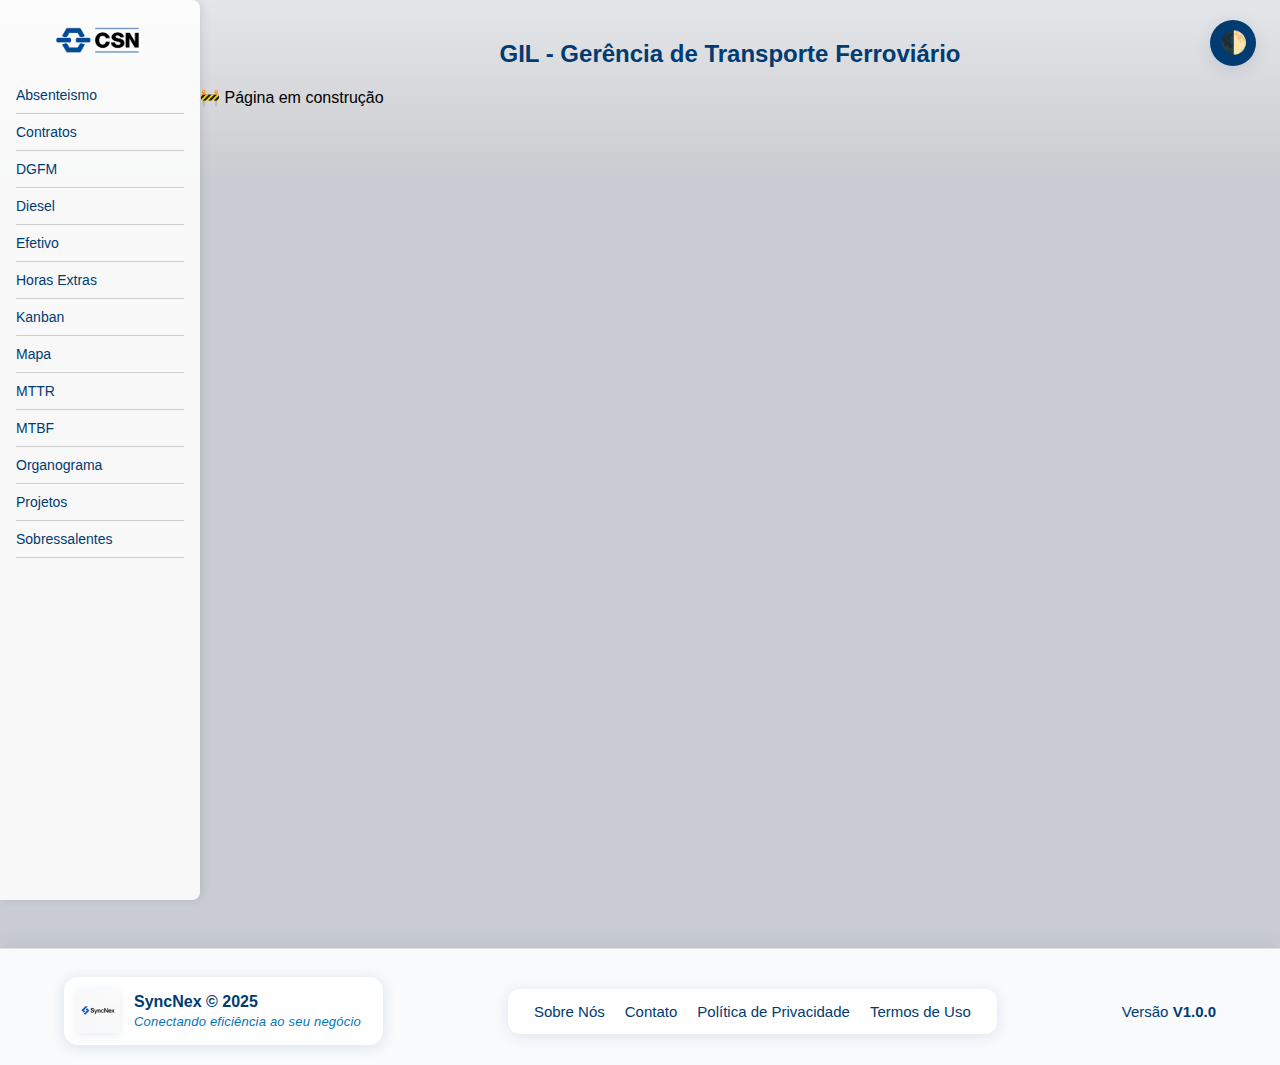
<file: index.html>
<!DOCTYPE html>
<html lang="pt-br">
<head>
  <meta charset="UTF-8" />
  <meta name="viewport" content="width=device-width, initial-scale=1.0">
  <title>SyncNex - CSN</title>
  <link rel="stylesheet" href="style.css" />
  <link rel="icon" type="image/png" href="assets/syncnex-favicon.png">
</head>
<body>
  <button id="toggle-mode" class="darkmode-btn" title="Alternar modo escuro">
  🌓
</button>

  <button class="menu-toggle" id="menu-toggle" aria-label="Abrir menu">&#9776;</button>
  <div class="container">
    <aside class="sidebar" id="sidebar">
      <a href="index.html">
        <img src="/assets/logo-csn.png" alt="Logo CSN" class="logo-csn" />
      </a>
      <ul class="menu">
        <li><a href="absenteismo.html">Absenteismo</a></li>
        <li><a href="contratos.html">Contratos</a></li>
        <li><a href="dgfm.html">DGFM</a></li>
        <li><a href="diesel.html">Diesel</a></li>
        <li><a href="efetivo.html">Efetivo</a></li>
        <li><a href="horaextra.html">Horas Extras</a></li>
        <li><a href="kanban.html">Kanban</a></li>
        <li><a href="mapa.html">Mapa</a></li>
        <li><a href="mttr.html">MTTR</a></li>
        <li><a href="mtbf.html">MTBF</a></li>
        <li class="menu__item"><a href="organograma.html">Organograma</a></li>                           
        <li><a href="projetos.html">Projetos</a></li>
        <li><a href="sobressalentes.html">Sobressalentes</a></li>
      </ul>
    </aside>

    <main class="main-content">
      <h2 class="titulo">GIL - Gerência de Transporte Ferroviário</h2>
      <div class="table-container">
        <table id="organograma"></table>
      </div>
      <div class="em-construcao">
        <span class="construcao-icone" aria-label="Em construção">🚧</span>
        <span class="construcao-txt">Página em construção</span>
      </div>
    </main> <!-- FECHADO -->
  </div> <!-- FECHADO -->

  <script>
  const menuToggle = document.getElementById('menu-toggle');
  const sidebar = document.getElementById('sidebar');

  menuToggle.addEventListener('click', function () {
    sidebar.classList.toggle('active');
  });

  // Fecha sidebar ao clicar fora dela
  document.addEventListener('click', function (e) {
    if (
      window.innerWidth <= 768 &&
      sidebar.classList.contains('active') &&
      !sidebar.contains(e.target) &&
      !menuToggle.contains(e.target)
    ) {
      sidebar.classList.remove('active');
    }
  });
</script>
<script src="darkmode.js"></script>

</body>

<footer class="footer">
  <div class="footer-content" style="display: flex; justify-content: space-between; align-items: center;">
    <div class="footer-logo-group">
      <img src="assets/syncnex-logo-64x64.png" alt="Logo SyncNex" class="footer-logo" />
      <div>
        <span class="footer-title">SyncNex &copy; 2025</span>
        <span class="footer-slogan">Conectando eficiência ao seu negócio</span>
      </div>
    </div>
    <nav class="footer-nav">
      <a href="#">Sobre Nós</a>
      <a href="#">Contato</a>
      <a href="#">Política de Privacidade</a>
      <a href="#">Termos de Uso</a>
    </nav>
      <span class="versao">Versão <b>V1.0.0</b></span>
    </div>
  </div>
</footer>


</html>
</file>
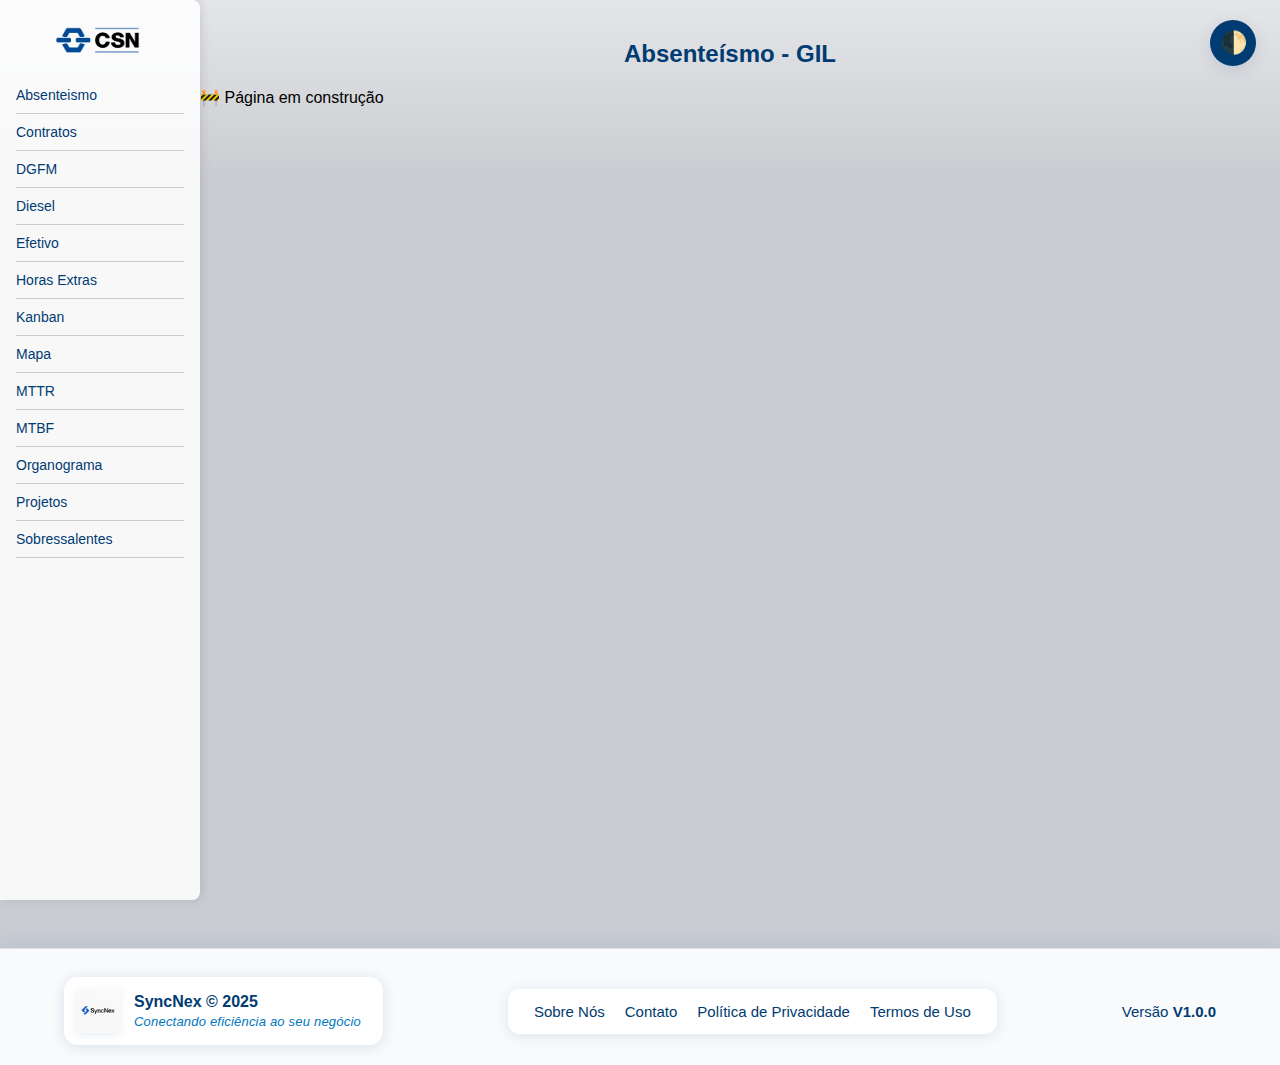
<file: absenteismo.html>
<!DOCTYPE html>
<html lang="pt-br">
<head>
  <meta charset="UTF-8" />
  <meta name="viewport" content="width=device-width, initial-scale=1.0">
  <title>SyncNex - CSN</title>
  <link rel="stylesheet" href="style.css" />
  <link rel="icon" type="image/png" href="assets/syncnex-favicon.png">
</head>
<body>
    <button id="toggle-mode" class="darkmode-btn" title="Alternar modo escuro">
  🌓
</button>
    <button class="menu-toggle" id="menu-toggle" aria-label="Abrir menu">&#9776;</button>
  <div class="container">
    <aside class="sidebar" id="sidebar">
      <a href="index.html">
        <img src="assets/logo-csn.png" alt="Logo CSN" class="logo-csn" />
      </a>
      <ul class="menu">
        <li><a href="absenteismo.html">Absenteismo</a></li>
        <li><a href="contratos.html">Contratos</a></li>
        <li><a href="dgfm.html">DGFM</a></li>
        <li><a href="diesel.html">Diesel</a></li>
        <li><a href="efetivo.html">Efetivo</a></li>
        <li><a href="horaextra.html">Horas Extras</a></li>
        <li><a href="kanban.html">Kanban</a></li>
         <li><a href="mapa.html">Mapa</a></li>
        <li><a href="mttr.html">MTTR</a></li>
        <li><a href="mtbf.html">MTBF</a></li>
        <li class="menu__item"><a href="organograma.html">Organograma</a></li>                           
        <li><a href="projetos.html">Projetos</a></li>
        <li><a href="sobressalentes.html">Sobressalentes</a></li>
      </ul>
    </aside>

    <main class="main-content">
      <h2 class="titulo">Absenteísmo - GIL</h2>
      <div class="table-container">
        <table id="organograma"></table>
      </div>
      <div class="em-construcao">
        <span class="construcao-icone" aria-label="Em construção">🚧</span>
        <span class="construcao-txt">Página em construção</span>
      </div>
    </main> <!-- FECHADO -->
  </div> <!-- FECHADO -->

  <script>
  const menuToggle = document.getElementById('menu-toggle');
  const sidebar = document.getElementById('sidebar');

  menuToggle.addEventListener('click', function () {
    sidebar.classList.toggle('active');
  });

  // Fecha sidebar ao clicar fora dela
  document.addEventListener('click', function (e) {
    if (
      window.innerWidth <= 768 &&
      sidebar.classList.contains('active') &&
      !sidebar.contains(e.target) &&
      !menuToggle.contains(e.target)
    ) {
      sidebar.classList.remove('active');
    }
  });
</script>

<script src="darkmode.js"></script>
</body>

<footer class="footer">
  <div class="footer-content" style="display: flex; justify-content: space-between; align-items: center;">
    <div class="footer-logo-group">
      <img src="assets/syncnex-logo-64x64.png" alt="Logo SyncNex" class="footer-logo" />
      <div>
        <span class="footer-title">SyncNex &copy; 2025</span>
        <span class="footer-slogan">Conectando eficiência ao seu negócio</span>
      </div>
    </div>
    <nav class="footer-nav">
      <a href="#">Sobre Nós</a>
      <a href="#">Contato</a>
      <a href="#">Política de Privacidade</a>
      <a href="#">Termos de Uso</a>
    </nav>
      <span class="versao">Versão <b>V1.0.0</b></span>
    </div>
  </div>
</footer>


</html>
</file>
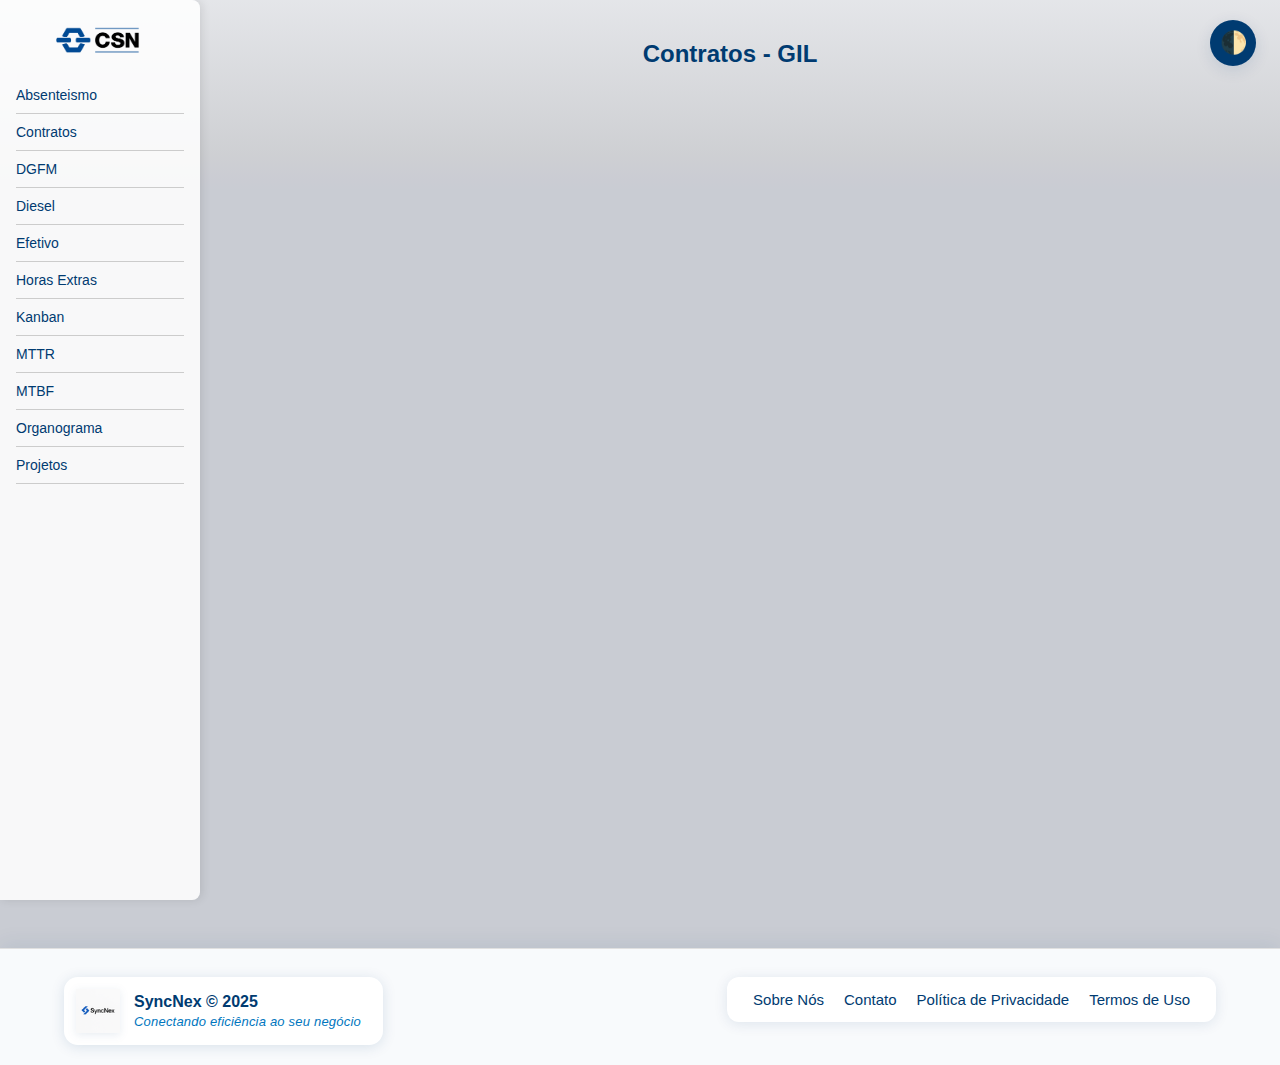
<file: contratos.html>
<!DOCTYPE html>
<html lang="pt-br">
<head>
  <meta charset="UTF-8" />
  <meta name="viewport" content="width=device-width, initial-scale=1.0">
  <title>SyncNex - CSN</title>
  <link rel="stylesheet" href="style.css" />
  <link rel="icon" type="image/png" href="/assets/syncnex-favicon.png">
</head>
<body>
    <button id="toggle-mode" class="darkmode-btn" title="Alternar modo escuro">
  🌓
    </button>
  <button class="menu-toggle" id="menu-toggle" aria-label="Abrir menu">&#9776;</button>
  <div class="container">
    <aside class="sidebar" id="sidebar">
      <a href="index.html">
        <img src="assets/logo-csn.png" alt="Logo CSN" class="logo-csn" />
      </a>
      <ul class="menu">
        <li><a href="absenteismo.html">Absenteismo</a></li>
        <li><a href="contratos.html">Contratos</a></li>
        <li><a href="dgfm.html">DGFM</a></li>
        <li><a href="diesel.html">Diesel</a></li>
        <li><a href="efetivo.html">Efetivo</a></li>
        <li><a href="horaextra.html">Horas Extras</a></li>
        <li><a href="kanban.html">Kanban</a></li>
        <li><a href="mttr.html">MTTR</a></li>
        <li><a href="mtbf.html">MTBF</a></li>
        <li class="menu__item"><a href="organograma.html">Organograma</a></li>                           
        <li><a href="projetos.html">Projetos</a></li>
      </ul>
    </aside>

    <main class="main-content">
      <h2 class="titulo">Contratos - GIL</h2>
      <div class="table-container">
        <table id="organograma"></table>
      </div>
    </main> <!-- FECHADO -->
  </div> <!-- FECHADO -->

  <script>
  const menuToggle = document.getElementById('menu-toggle');
  const sidebar = document.getElementById('sidebar');

  menuToggle.addEventListener('click', function () {
    sidebar.classList.toggle('active');
  });

  // Fecha sidebar ao clicar fora dela
  document.addEventListener('click', function (e) {
    if (
      window.innerWidth <= 768 &&
      sidebar.classList.contains('active') &&
      !sidebar.contains(e.target) &&
      !menuToggle.contains(e.target)
    ) {
      sidebar.classList.remove('active');
    }
  });
</script>

<script src="darkmode.js"></script>
</body>

<footer class="footer">
  <div class="footer-content">
    <div class="footer-logo-group">
      <img src="../assets/syncnex-logo-64x64.png" alt="Logo SyncNex" class="footer-logo" />
      <div>
        <span class="footer-title">SyncNex &copy; 2025</span>
        <span class="footer-slogan">Conectando eficiência ao seu negócio</span>
      </div>
    </div>
    <nav class="footer-nav">
      <a href="#">Sobre Nós</a>
      <a href="#">Contato</a>
      <a href="#">Política de Privacidade</a>
      <a href="#">Termos de Uso</a>
    </nav>
  </div>
</footer>


</html>
</file>
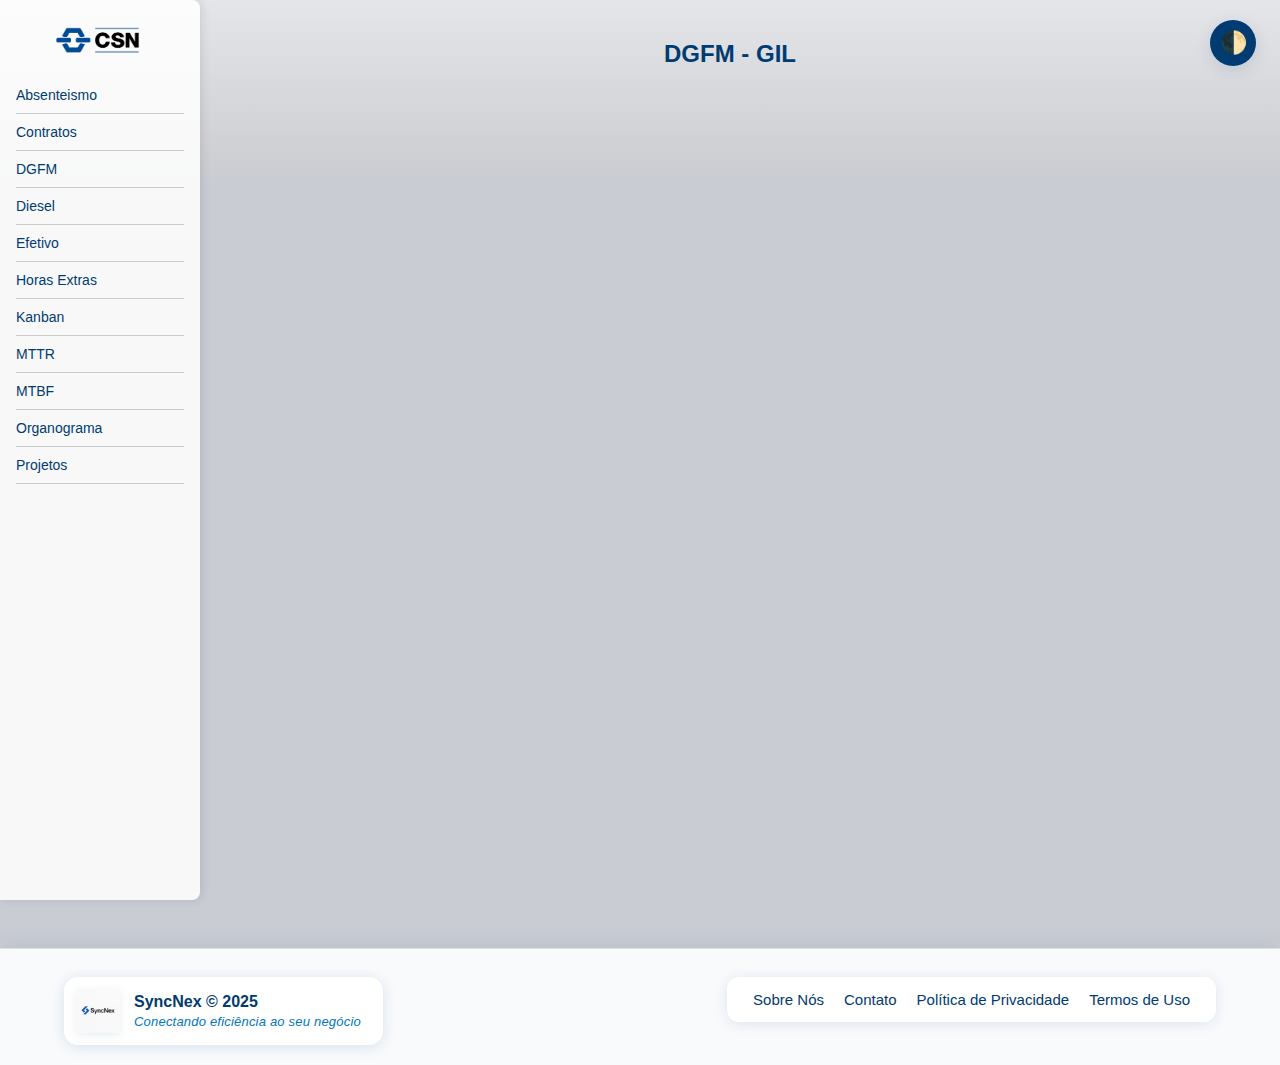
<file: dgfm.html>
<!DOCTYPE html>
<html lang="pt-br">
<head>
  <meta charset="UTF-8" />
  <meta name="viewport" content="width=device-width, initial-scale=1.0">
  <title>SyncNex - CSN</title>
  <link rel="stylesheet" href="style.css" />
  <link rel="icon" type="image/png" href="assets/syncnex-favicon.png">
</head>
<body>
    <button id="toggle-mode" class="darkmode-btn" title="Alternar modo escuro">
    🌓
    </button>
  <button class="menu-toggle" id="menu-toggle" aria-label="Abrir menu">&#9776;</button>
  <div class="container">
    <aside class="sidebar" id="sidebar">
      <a href="index.html">
        <img src="assets/logo-csn.png" alt="Logo CSN" class="logo-csn" />
      </a>
      <ul class="menu">
        <li><a href="absenteismo.html">Absenteismo</a></li>
        <li><a href="contratos.html">Contratos</a></li>
        <li><a href="dgfm.html">DGFM</a></li>
        <li><a href="diesel.html">Diesel</a></li>
        <li><a href="efetivo.html">Efetivo</a></li>
        <li><a href="horaextra.html">Horas Extras</a></li>
        <li><a href="kanban.html">Kanban</a></li>
        <li><a href="mttr.html">MTTR</a></li>
        <li><a href="mtbf.html">MTBF</a></li>
        <li class="menu__item"><a href="organograma.html">Organograma</a></li>                           
        <li><a href="projetos.html">Projetos</a></li>
      </ul>
    </aside>

    <main class="main-content">
      <h2 class="titulo">DGFM - GIL</h2>
      <div class="table-container">
        <table id="organograma"></table>
      </div>
    </main> <!-- FECHADO -->
  </div> <!-- FECHADO -->

  <script>
  const menuToggle = document.getElementById('menu-toggle');
  const sidebar = document.getElementById('sidebar');

  menuToggle.addEventListener('click', function () {
    sidebar.classList.toggle('active');
  });

  // Fecha sidebar ao clicar fora dela
  document.addEventListener('click', function (e) {
    if (
      window.innerWidth <= 768 &&
      sidebar.classList.contains('active') &&
      !sidebar.contains(e.target) &&
      !menuToggle.contains(e.target)
    ) {
      sidebar.classList.remove('active');
    }
  });
</script>

<script src="darkmode.js"></script>
</body>

<footer class="footer">
  <div class="footer-content">
    <div class="footer-logo-group">
      <img src="assets/syncnex-logo-64x64.png" alt="Logo SyncNex" class="footer-logo" />
      <div>
        <span class="footer-title">SyncNex &copy; 2025</span>
        <span class="footer-slogan">Conectando eficiência ao seu negócio</span>
      </div>
    </div>
    <nav class="footer-nav">
      <a href="#">Sobre Nós</a>
      <a href="#">Contato</a>
      <a href="#">Política de Privacidade</a>
      <a href="#">Termos de Uso</a>
    </nav>
  </div>
</footer>


</html>
</file>
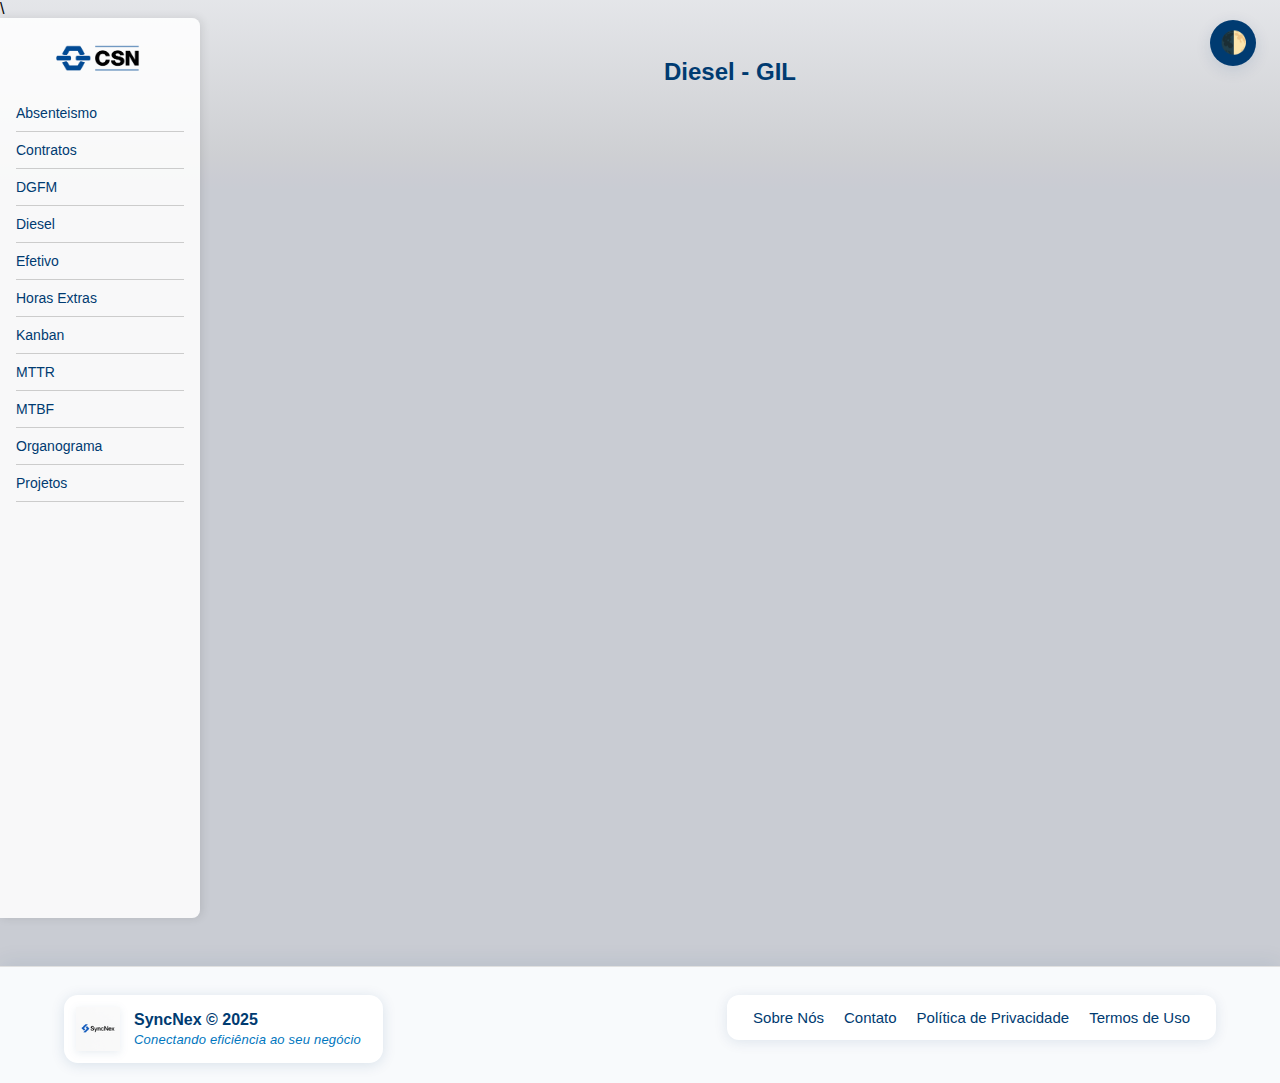
<file: diesel.html>
<!DOCTYPE html>
<html lang="pt-br">
<head>
  <meta charset="UTF-8" />
  <meta name="viewport" content="width=device-width, initial-scale=1.0">
  <title>SyncNex - CSN</title>
  <link rel="stylesheet" href="style.css" />
  <link rel="icon" type="image/png" href="/assets/syncnex-favicon.png">
</head>
<body>\
    <button id="toggle-mode" class="darkmode-btn" title="Alternar modo escuro">
    🌓
    </button>
  <button class="menu-toggle" id="menu-toggle" aria-label="Abrir menu">&#9776;</button>
  <div class="container">
    <aside class="sidebar" id="sidebar">
      <a href="index.html">
        <img src="assets/logo-csn.png" alt="Logo CSN" class="logo-csn" />
      </a>
      <ul class="menu">
        <li><a href="absenteismo.html">Absenteismo</a></li>
        <li><a href="contratos.html">Contratos</a></li>
        <li><a href="dgfm.html">DGFM</a></li>
        <li><a href="diesel.html">Diesel</a></li>
        <li><a href="efetivo.html">Efetivo</a></li>
        <li><a href="horaextra.html">Horas Extras</a></li>
        <li><a href="kanban.html">Kanban</a></li>
        <li><a href="mttr.html">MTTR</a></li>
        <li><a href="mtbf.html">MTBF</a></li>
        <li class="menu__item"><a href="organograma.html">Organograma</a></li>                           
        <li><a href="projetos.html">Projetos</a></li>
      </ul>
    </aside>

   <main class="main-content">
      <h2 class="titulo">Diesel - GIL</h2>
      <div class="table-container">
        <table id="organograma"></table>
      </div>
    </main> <!-- FECHADO -->
  </div> <!-- FECHADO -->

  <script>
  const menuToggle = document.getElementById('menu-toggle');
  const sidebar = document.getElementById('sidebar');

  menuToggle.addEventListener('click', function () {
    sidebar.classList.toggle('active');
  });

  // Fecha sidebar ao clicar fora dela
  document.addEventListener('click', function (e) {
    if (
      window.innerWidth <= 768 &&
      sidebar.classList.contains('active') &&
      !sidebar.contains(e.target) &&
      !menuToggle.contains(e.target)
    ) {
      sidebar.classList.remove('active');
    }
  });
</script>

<script src="darkmode.js"></script>
</body>

<footer class="footer">
  <div class="footer-content">
    <div class="footer-logo-group">
      <img src="assets/syncnex-logo-64x64.png" alt="Logo SyncNex" class="footer-logo" />
      <div>
        <span class="footer-title">SyncNex &copy; 2025</span>
        <span class="footer-slogan">Conectando eficiência ao seu negócio</span>
      </div>
    </div>
    <nav class="footer-nav">
      <a href="#">Sobre Nós</a>
      <a href="#">Contato</a>
      <a href="#">Política de Privacidade</a>
      <a href="#">Termos de Uso</a>
    </nav>
  </div>
</footer>


</html>
</file>
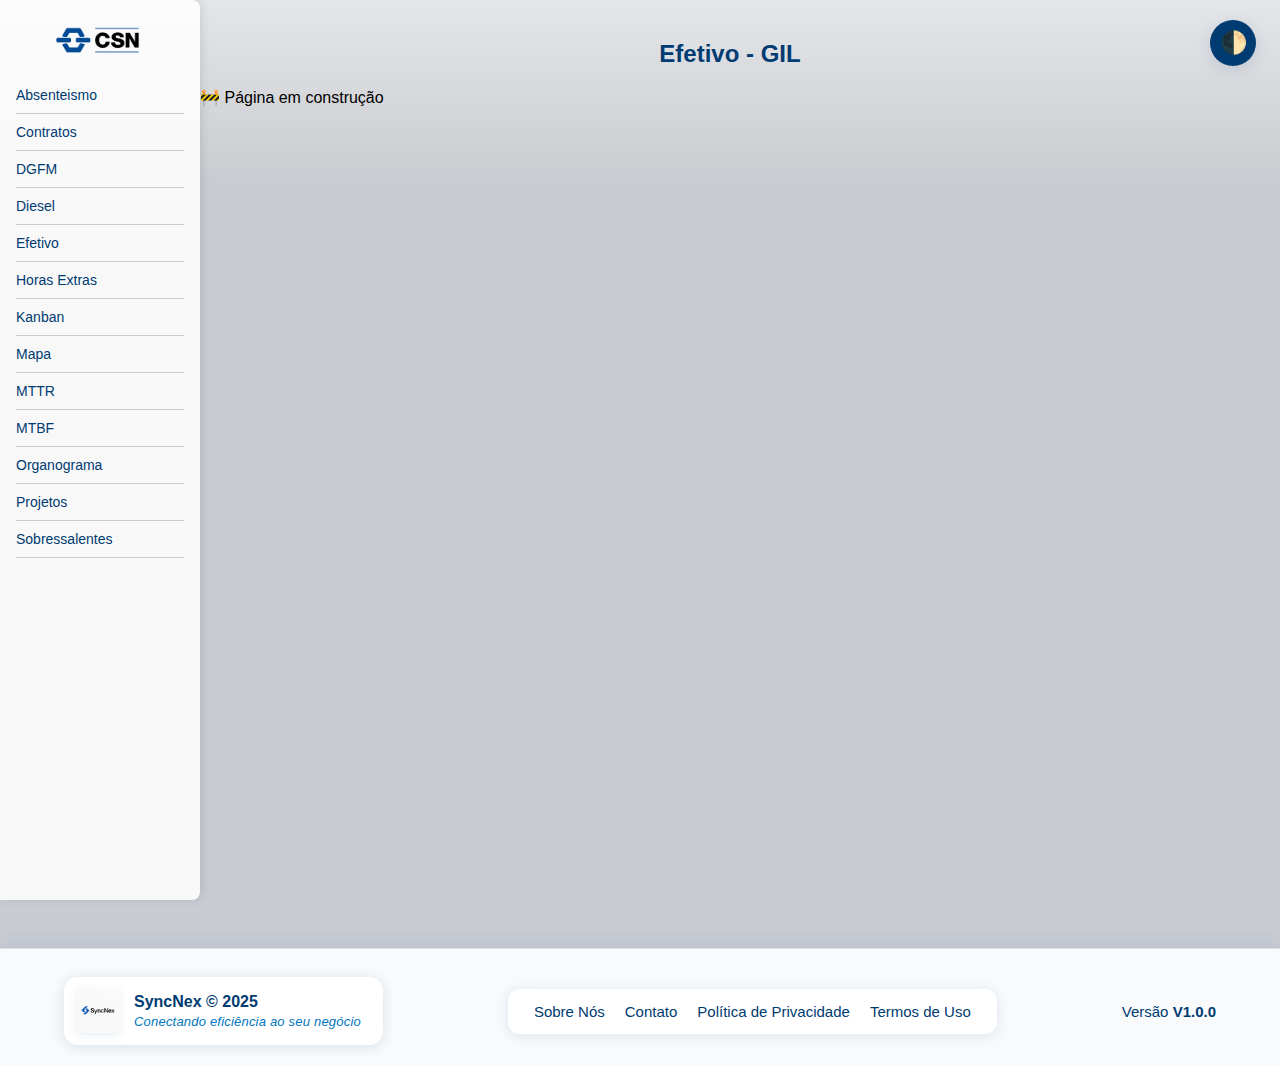
<file: efetivo.html>
<!DOCTYPE html>
<html lang="pt-br">
<head>
  <meta charset="UTF-8" />
  <meta name="viewport" content="width=device-width, initial-scale=1.0">
  <title>SyncNex - CSN</title>
  <link rel="stylesheet" href="style.css" />
  <link rel="icon" type="image/png" href="assets/syncnex-favicon.png">
</head>
<body>
    <button id="toggle-mode" class="darkmode-btn" title="Alternar modo escuro">
    🌓
    </button>
  <button class="menu-toggle" id="menu-toggle" aria-label="Abrir menu">&#9776;</button>
  <div class="container">
    <aside class="sidebar" id="sidebar">
      <a href="index.html">
        <img src="assets/logo-csn.png" alt="Logo CSN" class="logo-csn" />
      </a>
      <ul class="menu">
        <li><a href="absenteismo.html">Absenteismo</a></li>
        <li><a href="contratos.html">Contratos</a></li>
        <li><a href="dgfm.html">DGFM</a></li>
        <li><a href="diesel.html">Diesel</a></li>
        <li><a href="efetivo.html">Efetivo</a></li>
        <li><a href="horaextra.html">Horas Extras</a></li>
        <li><a href="kanban.html">Kanban</a></li>
         <li><a href="mapa.html">Mapa</a></li>
        <li><a href="mttr.html">MTTR</a></li>
        <li><a href="mtbf.html">MTBF</a></li>
        <li class="menu__item"><a href="organograma.html">Organograma</a></li>                           
        <li><a href="projetos.html">Projetos</a></li>
        <li><a href="sobressalentes.html">Sobressalentes</a></li>
      </ul>
    </aside>

    <main class="main-content">
      <h2 class="titulo">Efetivo - GIL</h2>
      <div class="table-container">
        <table id="organograma"></table>
      </div>
      <div class="em-construcao">
        <span class="construcao-icone" aria-label="Em construção">🚧</span>
        <span class="construcao-txt">Página em construção</span>
      </div>
    </main> <!-- FECHADO -->
  </div> <!-- FECHADO -->

  <script>
  const menuToggle = document.getElementById('menu-toggle');
  const sidebar = document.getElementById('sidebar');

  menuToggle.addEventListener('click', function () {
    sidebar.classList.toggle('active');
  });

  // Fecha sidebar ao clicar fora dela
  document.addEventListener('click', function (e) {
    if (
      window.innerWidth <= 768 &&
      sidebar.classList.contains('active') &&
      !sidebar.contains(e.target) &&
      !menuToggle.contains(e.target)
    ) {
      sidebar.classList.remove('active');
    }
  });
</script>

<script src="darkmode.js"></script>
</body>

<footer class="footer">
  <div class="footer-content" style="display: flex; justify-content: space-between; align-items: center;">
    <div class="footer-logo-group">
      <img src="assets/syncnex-logo-64x64.png" alt="Logo SyncNex" class="footer-logo" />
      <div>
        <span class="footer-title">SyncNex &copy; 2025</span>
        <span class="footer-slogan">Conectando eficiência ao seu negócio</span>
      </div>
    </div>
    <nav class="footer-nav">
      <a href="#">Sobre Nós</a>
      <a href="#">Contato</a>
      <a href="#">Política de Privacidade</a>
      <a href="#">Termos de Uso</a>
    </nav>
      <span class="versao">Versão <b>V1.0.0</b></span>
    </div>
  </div>
</footer>


</html>
</file>
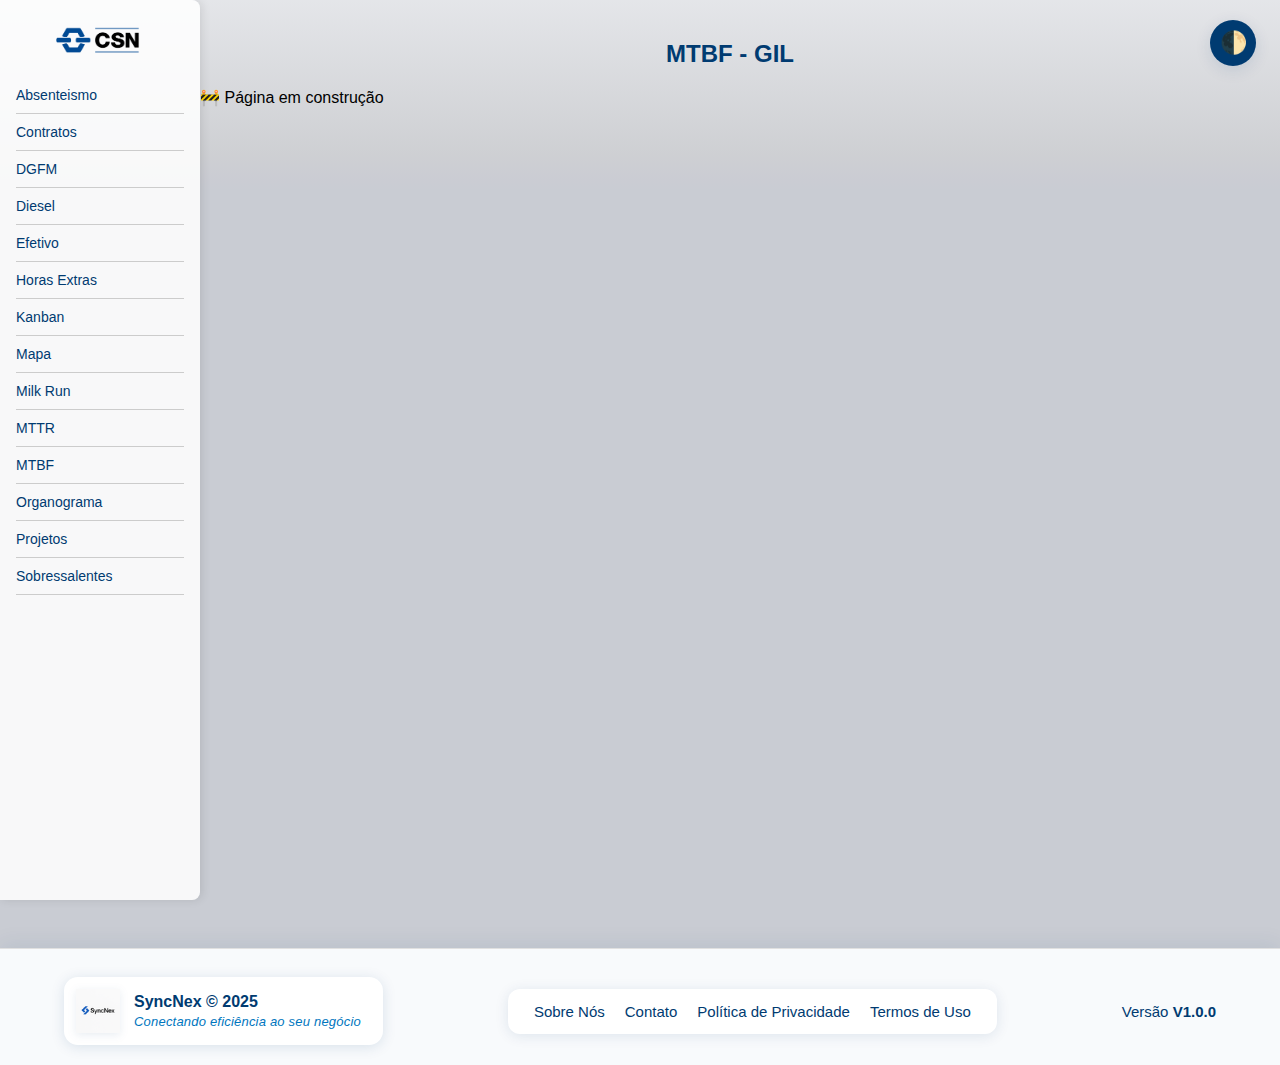
<file: mtbf.html>
<!DOCTYPE html>
<html lang="pt-br">
<head>
  <meta charset="UTF-8" />
  <meta name="viewport" content="width=device-width, initial-scale=1.0">
  <title>SyncNex - CSN</title>
  <link rel="stylesheet" href="style.css" />
  <link rel="icon" type="image/png" href="assets/syncnex-favicon.png">
<body>
    <button id="toggle-mode" class="darkmode-btn" title="Alternar modo escuro">
    🌓
    </button>
  <button class="menu-toggle" id="menu-toggle" aria-label="Abrir menu">&#9776;</button>
  <div class="container">
    <aside class="sidebar" id="sidebar">
      <a href="index.html">
        <img src="assets/logo-csn.png" alt="Logo CSN" class="logo-csn" />
      </a>
      <ul class="menu">
        <li><a href="absenteismo.html">Absenteismo</a></li>
        <li><a href="contratos.html">Contratos</a></li>
        <li><a href="dgfm.html">DGFM</a></li>
        <li><a href="diesel.html">Diesel</a></li>
        <li><a href="efetivo.html">Efetivo</a></li>
        <li><a href="horaextra.html">Horas Extras</a></li>
        <li><a href="kanban.html">Kanban</a></li>
        <li><a href="mapa.html">Mapa</a></li>
        <li class="menu__item"><a href="milk.html">Milk Run</a></li>
        <li><a href="mttr.html">MTTR</a></li>
        <li><a href="mtbf.html">MTBF</a></li>
        <li class="menu__item"><a href="organograma.html">Organograma</a></li>                           
        <li><a href="projetos.html">Projetos</a></li>
        <li><a href="sobressalentes.html">Sobressalentes</a></li>
      </ul>
    </aside>

    <main class="main-content">
      <h2 class="titulo">MTBF - GIL</h2>
      <div class="table-container">
        <table id="organograma"></table>
      </div>
      <div class="em-construcao">
        <span class="construcao-icone" aria-label="Em construção">🚧</span>
        <span class="construcao-txt">Página em construção</span>
      </div>
    </main> <!-- FECHADO -->
  </div> <!-- FECHADO -->

  <script>
  const menuToggle = document.getElementById('menu-toggle');
  const sidebar = document.getElementById('sidebar');

  menuToggle.addEventListener('click', function () {
    sidebar.classList.toggle('active');
  });

  // Fecha sidebar ao clicar fora dela
  document.addEventListener('click', function (e) {
    if (
      window.innerWidth <= 768 &&
      sidebar.classList.contains('active') &&
      !sidebar.contains(e.target) &&
      !menuToggle.contains(e.target)
    ) {
      sidebar.classList.remove('active');
    }
  });
</script>

<script src="darkmode.js"></script>
</body>

<footer class="footer">
  <div class="footer-content" style="display: flex; justify-content: space-between; align-items: center;">
    <div class="footer-logo-group">
      <img src="assets/syncnex-logo-64x64.png" alt="Logo SyncNex" class="footer-logo" />
      <div>
        <span class="footer-title">SyncNex &copy; 2025</span>
        <span class="footer-slogan">Conectando eficiência ao seu negócio</span>
      </div>
    </div>
    <nav class="footer-nav">
      <a href="#">Sobre Nós</a>
      <a href="#">Contato</a>
      <a href="#">Política de Privacidade</a>
      <a href="#">Termos de Uso</a>
    </nav>
      <span class="versao">Versão <b>V1.0.0</b></span>
    </div>
  </div>
</footer>


</html>
</file>
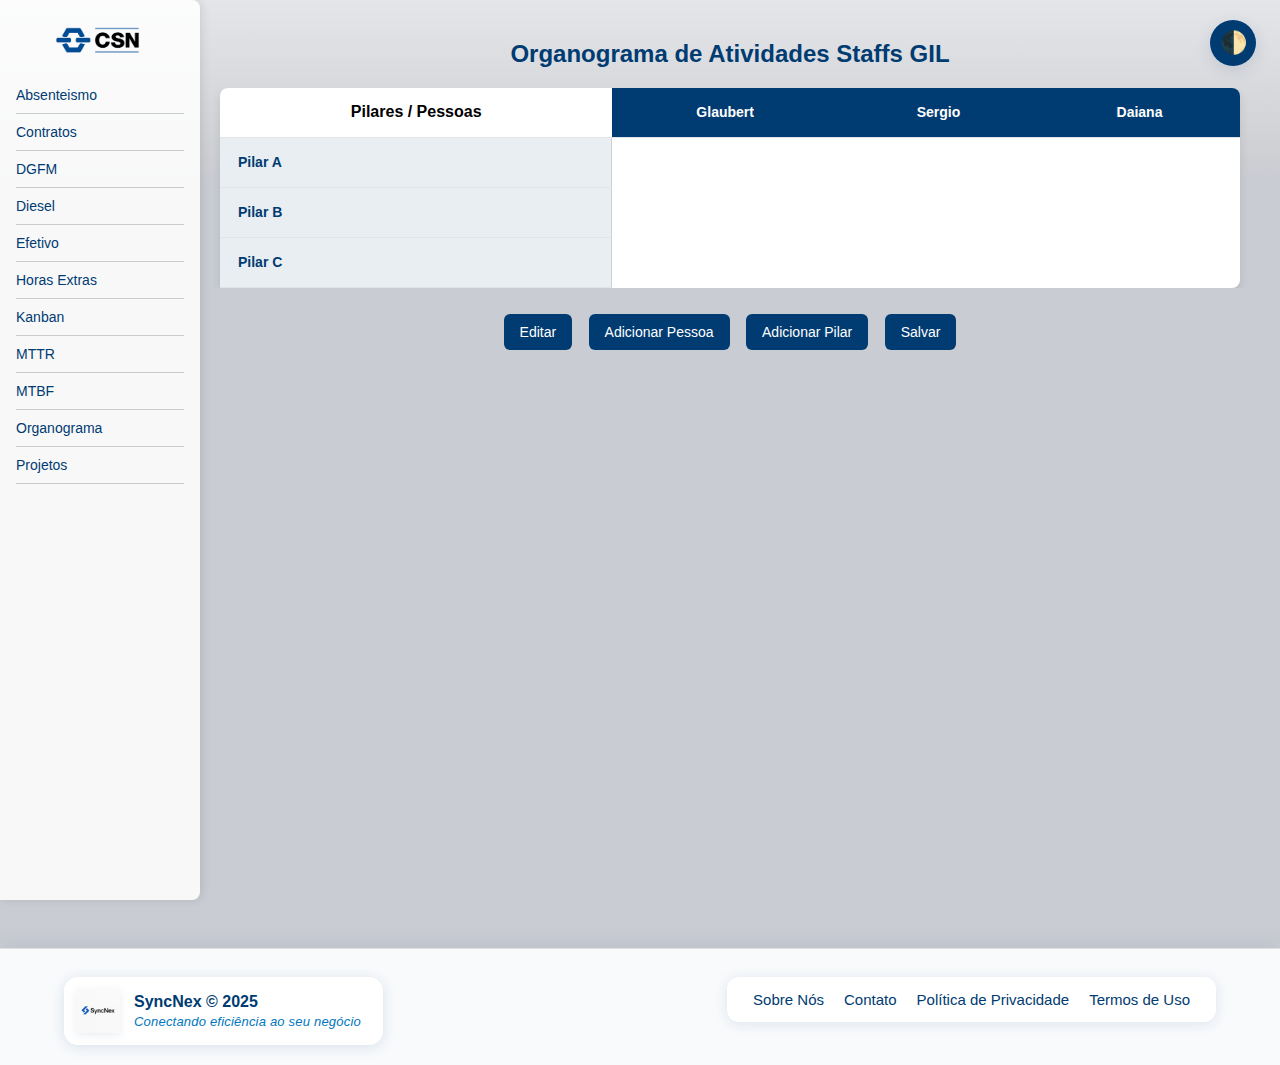
<file: organograma.html>
<!DOCTYPE html>
<html lang="pt-br">
<head>
  <meta charset="UTF-8" />
  <meta name="viewport" content="width=device-width, initial-scale=1.0">
  <title>SyncNex - CSN</title>
  <link rel="stylesheet" href="style.css" />
  <link rel="icon" type="image/png" href="/assets/syncnex-favicon.png">
</head>
<body>
    <button id="toggle-mode" class="darkmode-btn" title="Alternar modo escuro">
    🌓
    </button>
  <button class="menu-toggle" id="menu-toggle" aria-label="Abrir menu">&#9776;</button>
  <div class="container">
    <aside class="sidebar" id="sidebar">
      <a href="index.html">
        <img src="assets/logo-csn.png" alt="Logo CSN" class="logo-csn" />
      </a>
      <ul class="menu">
        <li><a href="absenteismo.html">Absenteismo</a></li>
        <li><a href="contratos.html">Contratos</a></li>
        <li><a href="dgfm.html">DGFM</a></li>
        <li><a href="diesel.html">Diesel</a></li>
        <li><a href="efetivo.html">Efetivo</a></li>
        <li><a href="horaextra.html">Horas Extras</a></li>
        <li><a href="kanban.html">Kanban</a></li>
        <li><a href="mttr.html">MTTR</a></li>
        <li><a href="mtbf.html">MTBF</a></li>
        <li class="menu__item"><a href="organograma.html">Organograma</a></li>                           
        <li><a href="projetos.html">Projetos</a></li>
      </ul>
    </aside>

    <main class="main-content">
      <h2 class="titulo">Organograma de Atividades Staffs GIL</h2>
      <div class="table-container">
        <table id="organograma"></table>
      </div>

      <div class="controls">
        <button id="edit-mode-btn" onclick="toggleEditMode()">Editar</button>
        <button onclick="addPessoa()">Adicionar Pessoa</button>
        <button onclick="addPilar()">Adicionar Pilar</button>
        <button onclick="salvar()">Salvar</button>
      </div>
    </main>
  </div>

  <script>
    let editMode = false;
    let visibilidade = {};
    let data = JSON.parse(localStorage.getItem("organograma")) || {
      pessoas: ["Glaubert", "Sergio", "Daiana"],
      pilares: ["Pilar A", "Pilar B", "Pilar C"],
      atividades: [
        ["Atividade A1", "Atividade A2", "Atividade A3"],
        ["Atividade B1", "Atividade B2", "Atividade B3"],
        ["Atividade C1", "Atividade C2", "Atividade C3"]
      ]
    };

    function renderTable() {
      const table = document.getElementById("organograma");
      table.innerHTML = "";
      const thead = document.createElement("thead");
      const trHead = document.createElement("tr");
      trHead.innerHTML = `<th>Pilares / Pessoas</th>`;
      data.pessoas.forEach((nome, idx) => {
        trHead.innerHTML += `<th class="person" onclick="toggleActivities(${idx})">
          <span class="editable" contenteditable="${editMode}" oninput="updateNome(${idx}, this.innerText)">${nome}</span>
          ${editMode ? `<button onclick="event.stopPropagation(); removerPessoa(${idx})">❌</button>` : ""}
        </th>`;
      });
      thead.appendChild(trHead);

      const tbody = document.createElement("tbody");
      data.pilares.forEach((pilar, i) => {
        const tr = document.createElement("tr");
        tr.innerHTML = `<td class="pillar">
          <span class="editable" contenteditable="${editMode}" oninput="updatePilar(${i}, this.innerText)">${pilar}</span>
          ${editMode ? `<button onclick="removerPilar(${i})">❌</button>` : ""}
        </td>`;
        data.pessoas.forEach((_, j) => {
          const atividade = data.atividades[i]?.[j] || "";
          const hidden = !visibilidade[j] ? "hidden" : "";
          tr.innerHTML += `<td class="activity ${hidden}" data-col="${j}">
            <span class="editable" contenteditable="${editMode}" oninput="updateAtividade(${i}, ${j}, this.innerText)">${atividade}</span>
            ${editMode ? `<button onclick="removerAtividade(${i}, ${j})">❌</button>` : ""}
          </td>`;
        });
        tbody.appendChild(tr);
      });

      table.appendChild(thead);
      table.appendChild(tbody);
    }

    function toggleEditMode() {
      editMode = !editMode;
      renderTable();
      const editBtn = document.getElementById("edit-mode-btn");
      if (editBtn) editBtn.textContent = editMode ? "Salvar" : "Editar";
      if (!editMode) salvar();
    }

    function toggleActivities(colIndex) {
      visibilidade[colIndex] = !visibilidade[colIndex];
      renderTable();
    }

    function updateNome(index, valor) {
      data.pessoas[index] = valor;
    }

    function updatePilar(index, valor) {
      data.pilares[index] = valor;
    }

    function updateAtividade(i, j, valor) {
      if (!data.atividades[i]) data.atividades[i] = [];
      data.atividades[i][j] = valor;
    }

    function addPessoa() {
      const nome = prompt("Nome da nova pessoa:");
      if (nome) {
        data.pessoas.push(nome);
        data.atividades.forEach(row => row.push(""));
        renderTable();
      }
    }

    function addPilar() {
      const nome = prompt("Nome do novo pilar:");
      if (nome) {
        data.pilares.push(nome);
        const novaLinha = data.pessoas.map(() => "");
        data.atividades.push(novaLinha);
        renderTable();
      }
    }

    function removerPessoa(index) {
      data.pessoas.splice(index, 1);
      data.atividades.forEach(row => row.splice(index, 1));
      renderTable();
    }

    function removerPilar(index) {
      data.pilares.splice(index, 1);
      data.atividades.splice(index, 1);
      renderTable();
    }

    function removerAtividade(i, j) {
      if (data.atividades[i]) {
        data.atividades[i][j] = "";
        renderTable();
      }
    }

    function salvar() {
      localStorage.setItem("organograma", JSON.stringify(data));
      alert("Salvo com sucesso!");
    }

    document.addEventListener("DOMContentLoaded", () => {
      const toggleButton = document.getElementById("toggle-mode");
      if (toggleButton) {
        toggleButton.addEventListener("click", () => {
          document.body.classList.toggle("dark-mode");
        });
      }
      renderTable();
    });
  </script>

  <script>
  const menuToggle = document.getElementById('menu-toggle');
  const sidebar = document.getElementById('sidebar');

  menuToggle.addEventListener('click', function () {
    sidebar.classList.toggle('active');
  });

  // Fecha sidebar ao clicar fora dela
  document.addEventListener('click', function (e) {
    if (
      window.innerWidth <= 768 &&
      sidebar.classList.contains('active') &&
      !sidebar.contains(e.target) &&
      !menuToggle.contains(e.target)
    ) {
      sidebar.classList.remove('active');
    }
  });
</script>

<script src="darkmode.js"></script>
</body>

<footer class="footer">
  <div class="footer-content">
    <div class="footer-logo-group">
      <img src="../assets/syncnex-logo-64x64.png" alt="Logo SyncNex" class="footer-logo" />
      <div>
        <span class="footer-title">SyncNex &copy; 2025</span>
        <span class="footer-slogan">Conectando eficiência ao seu negócio</span>
      </div>
    </div>
    <nav class="footer-nav">
      <a href="#">Sobre Nós</a>
      <a href="#">Contato</a>
      <a href="#">Política de Privacidade</a>
      <a href="#">Termos de Uso</a>
    </nav>
  </div>
</footer>
</html>
</file>
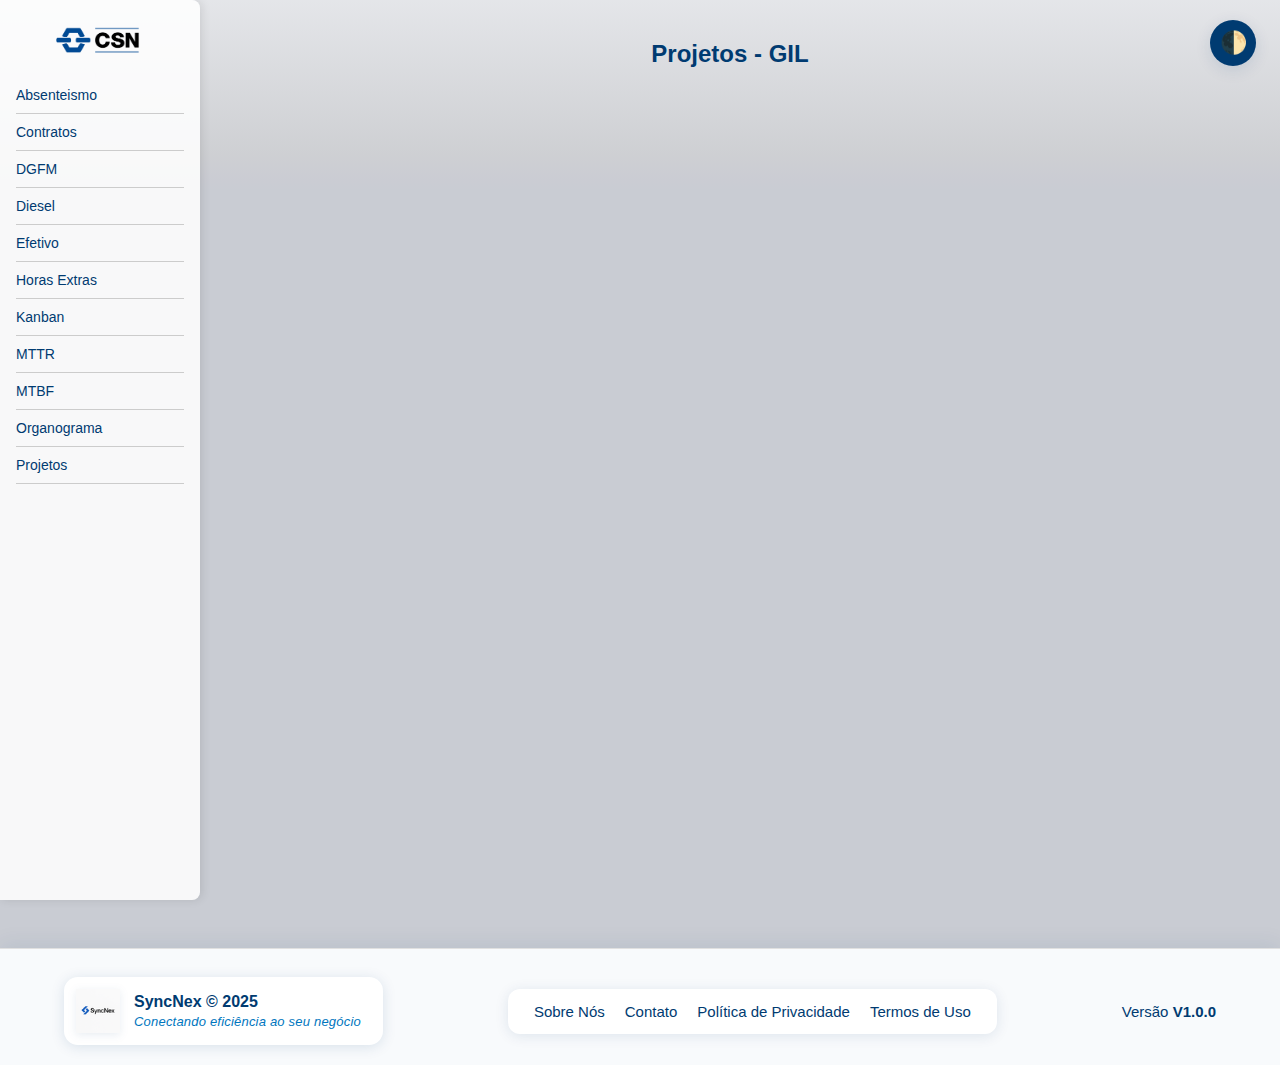
<file: projetos.html>
<!DOCTYPE html>
<html lang="pt-br">
<head>
  <meta charset="UTF-8" />
  <meta name="viewport" content="width=device-width, initial-scale=1.0">
  <title>SyncNex - CSN</title>
  <link rel="stylesheet" href="style.css" />
  <link rel="icon" type="image/png" href="assets/syncnex-favicon.png">
</head>
<body>
    <button id="toggle-mode" class="darkmode-btn" title="Alternar modo escuro">
    🌓
    </button>
  <button class="menu-toggle" id="menu-toggle" aria-label="Abrir menu">&#9776;</button>
  <div class="container">
    <aside class="sidebar" id="sidebar">
      <a href="index.html">
        <img src="assets/logo-csn.png" alt="Logo CSN" class="logo-csn" />
      </a>
      <ul class="menu">
        <li><a href="absenteismo.html">Absenteismo</a></li>
        <li><a href="contratos.html">Contratos</a></li>
        <li><a href="dgfm.html">DGFM</a></li>
        <li><a href="diesel.html">Diesel</a></li>
        <li><a href="efetivo.html">Efetivo</a></li>
        <li><a href="horaextra.html">Horas Extras</a></li>
        <li><a href="kanban.html">Kanban</a></li>
        <li><a href="mttr.html">MTTR</a></li>
        <li><a href="mtbf.html">MTBF</a></li>
        <li class="menu__item"><a href="organograma.html">Organograma</a></li>                           
        <li><a href="projetos.html">Projetos</a></li>
      </ul>
    </aside>

    <main class="main-content">
      <h2 class="titulo">Projetos - GIL</h2>
      <div class="table-container">
        <table id="organograma"></table>
      </div>
    </main> <!-- FECHADO -->
  </div> <!-- FECHADO -->

  <script>
  const menuToggle = document.getElementById('menu-toggle');
  const sidebar = document.getElementById('sidebar');

  menuToggle.addEventListener('click', function () {
    sidebar.classList.toggle('active');
  });

  // Fecha sidebar ao clicar fora dela
  document.addEventListener('click', function (e) {
    if (
      window.innerWidth <= 768 &&
      sidebar.classList.contains('active') &&
      !sidebar.contains(e.target) &&
      !menuToggle.contains(e.target)
    ) {
      sidebar.classList.remove('active');
    }
  });
</script>

<script src="darkmode.js"></script>
</body>

<footer class="footer">
  <div class="footer-content" style="display: flex; justify-content: space-between; align-items: center;">
    <div class="footer-logo-group">
      <img src="assets/syncnex-logo-64x64.png" alt="Logo SyncNex" class="footer-logo" />
      <div>
        <span class="footer-title">SyncNex &copy; 2025</span>
        <span class="footer-slogan">Conectando eficiência ao seu negócio</span>
      </div>
    </div>
    <nav class="footer-nav">
      <a href="#">Sobre Nós</a>
      <a href="#">Contato</a>
      <a href="#">Política de Privacidade</a>
      <a href="#">Termos de Uso</a>
    </nav>
      <span class="versao">Versão <b>V1.0.0</b></span>
    </div>
  </div>
</footer>


</html>
</file>
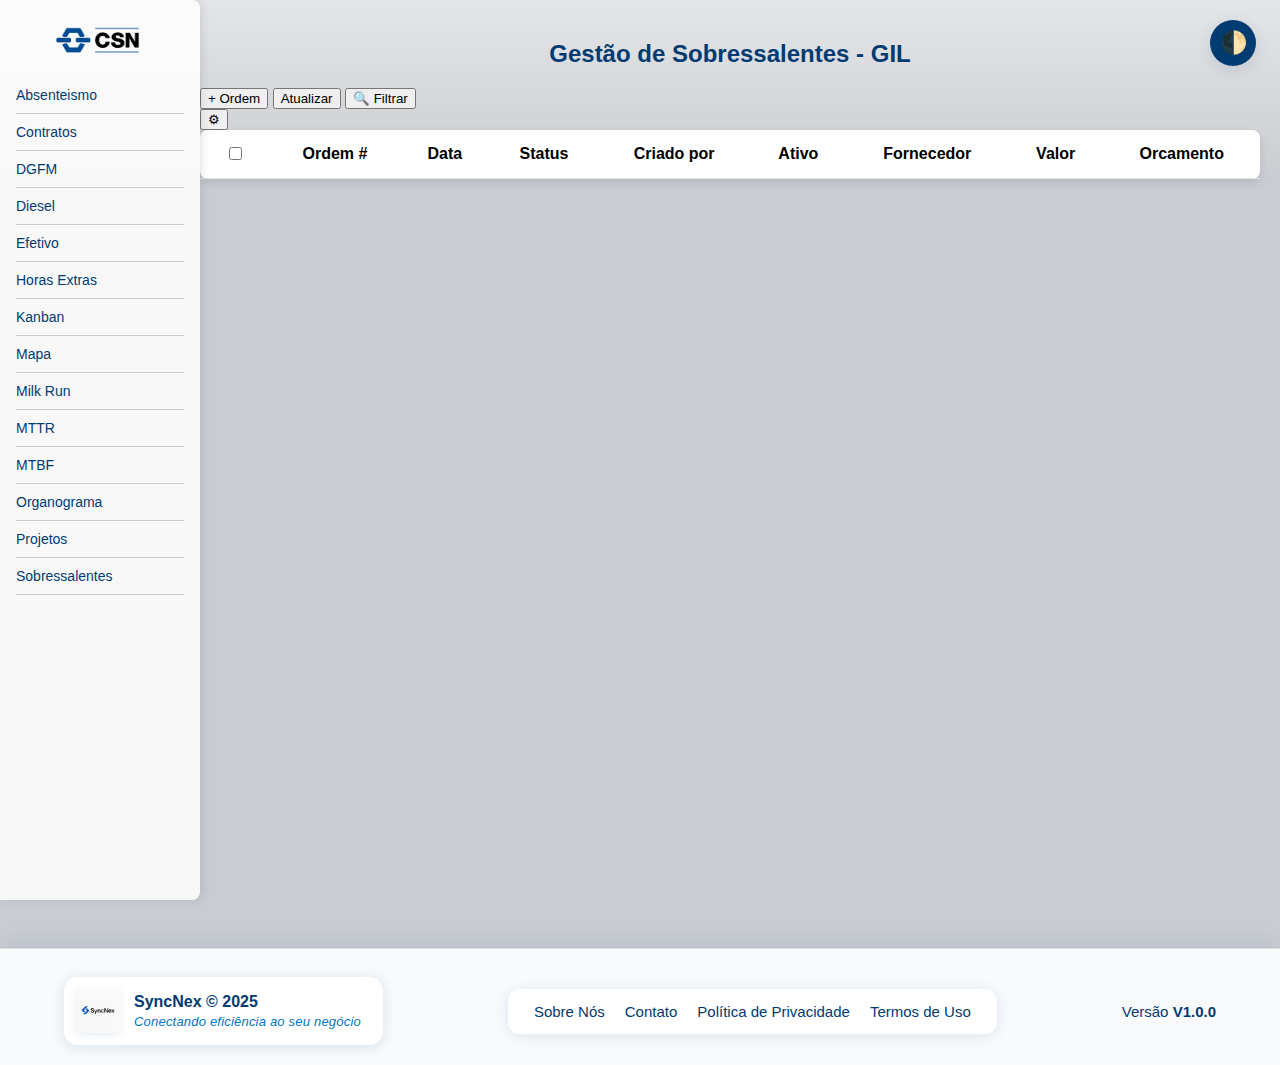
<file: sobressalentes.html>
<!DOCTYPE html>
<html lang="pt-br">
<head>
  <meta charset="UTF-8" />
  <meta name="viewport" content="width=device-width, initial-scale=1.0">
  <title>SyncNex - CSN</title>
  <link rel="stylesheet" href="style.css" />
  <link rel="icon" type="image/png" href="assets/syncnex-favicon.png">
</head>
<body>
  <button id="toggle-mode" class="darkmode-btn" title="Alternar modo escuro">🌓</button>
  <button class="menu-toggle" id="menu-toggle" aria-label="Abrir menu">&#9776;</button>
  <div class="container">
    <aside class="sidebar" id="sidebar">
      <a href="index.html">
        <img src="/assets/logo-csn.png" alt="Logo CSN" class="logo-csn" />
      </a>
      <ul class="menu">
        <li><a href="absenteismo.html">Absenteismo</a></li>
        <li><a href="contratos.html">Contratos</a></li>
        <li><a href="dgfm.html">DGFM</a></li>
        <li><a href="diesel.html">Diesel</a></li>
        <li><a href="efetivo.html">Efetivo</a></li>
        <li><a href="horaextra.html">Horas Extras</a></li>
        <li><a href="kanban.html">Kanban</a></li>
         <li><a href="mapa.html">Mapa</a></li>
        <li class="menu__item"><a href="milk.html">Milk Run</a></li>
        <li><a href="mttr.html">MTTR</a></li>
        <li><a href="mtbf.html">MTBF</a></li>
        <li class="menu__item"><a href="organograma.html">Organograma</a></li>
        <li><a href="projetos.html">Projetos</a></li>
        <li><a href="sobressalentes.html">Sobressalentes</a></li>
      </ul>
    </aside>
    <main class="main-content">
      <h2 class="titulo">Gestão de Sobressalentes - GIL</h2>
      <!-- Cards de Status dinâmicos -->
      <div id="statusCards" class="sobressalentes-status-cards"></div>
      <!-- Actions -->
      <div class="ss-actions">
        <button id="addOrdem" class="ss-btn ss-btn-green">+ Ordem</button>
        <button id="editOrdem" class="ss-btn ss-btn-blue">Atualizar</button>
        <button id="filterOrdem" class="ss-btn ss-btn-yellow"><span>&#128269;</span> Filtrar</button>
        <div style="flex:1"></div>
        <button class="ss-btn ss-btn-gear">&#9881;</button>
      </div>
      <!-- Tabela -->
      <div class="ss-table-container">
        <table class="ss-table" id="ordemTable">
          <thead>
            <tr>
              <th><input type="checkbox" /></th>
              <th>Ordem #</th>
              <th>Data</th>
              <th>Status</th>
              <th>Criado por</th>
              <th>Ativo</th>
              <th>Fornecedor</th>
              <th>Valor</th>
              <th>Orcamento</th>
            </tr>
            <tr class="filter-row" style="display:none;">
              <th></th>
              <th><input type="text" data-col="ordem" placeholder="Filtrar..."></th>
              <th><input type="text" data-col="data" placeholder="Filtrar..."></th>
              <th><input type="text" data-col="status" placeholder="Filtrar..."></th>
              <th><input type="text" data-col="criado" placeholder="Filtrar..."></th>
              <th><input type="text" data-col="ativo" placeholder="Filtrar..."></th>
              <th><input type="text" data-col="fornecedor" placeholder="Filtrar..."></th>
              <th><input type="text" data-col="valor" placeholder="Filtrar..."></th>
              <th><input type="text" data-col="orcamento" placeholder="Filtrar..."></th>
            </tr>
          </thead>
          <tbody id="ordemBody"></tbody>
        </table>
      </div>
    </main>
  </div>
  <!-- Modal para nova ordem -->
  <div id="modalAdd" style="display:none; align-items:center; justify-content:center;">
    <form id="formAdd">
      <h3>Nova Ordem</h3>
      <input name="ordem" required placeholder="Ordem #" />
      <input name="data" type="date" required placeholder="Data" />
      <input name="status" required placeholder="Status" list="statusList" />
      <datalist id="statusList"></datalist>
      <input name="criado" required placeholder="Criado por" />
      <input name="ativo" required placeholder="Ativo" />
      <input name="fornecedor" required placeholder="Fornecedor" />
      <input name="valor" required placeholder="Valor" />
      <input name="orcamento" placeholder="Orcamento" />
      <div style="display:flex;gap:12px;justify-content:flex-end;">
        <button type="submit" class="ss-btn ss-btn-green">Salvar</button>
        <button type="button" class="ss-btn" onclick="document.getElementById('modalAdd').style.display='none'">Cancelar</button>
      </div>
    </form>
  </div>

  <script>
    // ---- CONFIGURACAO DOS STATUS ----
    const POSSIBLE_STATUS = [
      "Criacao de RC",
      "Criacao de PO",
      "Embarque para o fornecedor",
      "Reparo no fornecedor",
      "Embarque para CSN",
      "No estoque CSN",
      "Na area"
    ];
    const cardColors = [
      "#F59E1B", "#1BC47D", "#467FD0", "#CA3232", "#F7CF47", "#3B548A", "#A877C3"
    ];

    // Sidebar
    const menuToggle = document.getElementById('menu-toggle');
    const sidebar = document.getElementById('sidebar');
    menuToggle.addEventListener('click', function () {
      sidebar.classList.toggle('active');
    });
    document.addEventListener('click', function (e) {
      if (
        window.innerWidth <= 768 &&
        sidebar.classList.contains('active') &&
        !sidebar.contains(e.target) &&
        !menuToggle.contains(e.target)
      ) {
        sidebar.classList.remove('active');
      }
    });

    // Popula datalist de status do formulário
    POSSIBLE_STATUS.forEach(s => {
      const option = document.createElement("option");
      option.value = s;
      document.getElementById("statusList").appendChild(option);
    });

    function formatDateBR(dateStr) {
      if (!dateStr) return '';
      if (dateStr.includes('/')) return dateStr;
      const [y, m, d] = dateStr.split('-');
      return `${d}/${m}/${y}`;
    }

    function getData() {
      return JSON.parse(localStorage.getItem("sobressalentes") || "[]");
    }
    function setData(data) {
      localStorage.setItem("sobressalentes", JSON.stringify(data));
      renderStatusCards();
      renderTable(statusFilter ? {status: statusFilter} : {});
    }

    if (!localStorage.getItem("sobressalentes")) {
      setData([
        {ordem:"A020", data:"22/07/2025", status:"Criacao de PO", criado:"Vitor", ativo:"Radiador 1500", fornecedor:"A", valor:"10000", orcamento:"RG"},
        {ordem:"A019", data:"10/07/2025", status:"Criacao de RC", criado:"Grasiela", ativo:"Compressor 1500", fornecedor:"B", valor:"20000", orcamento:"RG"},
        {ordem:"A018", data:"04/03/2025", status:"Embarque para o fornecedor", criado:"Schnayder", ativo:"Motor 1900", fornecedor:"C", valor:"300000", orcamento:"RG"},
        {ordem:"A017", data:"02/03/2025", status:"Reparo no fornecedor", criado:"Vitor", ativo:"Gerador 1900", fornecedor:"D", valor:"15000", orcamento:"MA"},
        {ordem:"A016", data:"01/06/2025", status:"No estoque CSN", criado:"Vitor", ativo:"Compressor 1900", fornecedor:"E", valor:"5000", orcamento:"Plano de recuperacao"}
      ]);
    }

    // ---- CARDS DE STATUS ----
    let statusFilter = null;
    function renderStatusCards() {
      const data = getData();
      const counts = {};
      POSSIBLE_STATUS.forEach(s => counts[s] = 0);
      data.forEach(item => {
        const st = (item.status||"").trim();
        if (counts.hasOwnProperty(st)) counts[st]++;
      });
      const html = POSSIBLE_STATUS.map((st, i) => `
        <div
          class="ss-card"
          style="background:${cardColors[i]}; color:#fff; cursor:pointer; border: ${statusFilter === st ? '3px solid #fff':'none'}; box-shadow: 0 2px 8px #0002; min-width:170px;"
          onclick="filterByStatus('${st}')"
        >
          <span style="font-size:2rem;font-weight:700;">${counts[st]}</span>
          <small style="display:block;font-size:1.02rem;margin-top:2px;">${st}</small>
        </div>
      `).join("");
      document.getElementById("statusCards").innerHTML = html;
    }

    window.filterByStatus = function(status) {
      statusFilter = (statusFilter === status) ? null : status;
      renderStatusCards();
      renderTable(statusFilter ? {status} : {});
    };

    // ---- TABELA ----
    let editMode = false;
    function renderTable(filter={}) {
      const body = document.getElementById('ordemBody');
      let data = getData();
      Object.keys(filter).forEach(k=>{
        if(filter[k]) {
          data = data.filter(row=> (row[k]||"").toLowerCase().includes(filter[k].toLowerCase()));
        }
      });
      body.innerHTML = data.map((row, idx) => `
        <tr>
          <td><input type="checkbox" data-idx="${idx}"></td>
          <td>${row.ordem}</td>
          <td>${formatDateBR(row.data)}</td>
          <td>${
            editMode
            ? `<select data-field="status">${POSSIBLE_STATUS.map(st => `<option value="${st}"${row.status===st?' selected':''}>${st}</option>`).join('')}</select>`
            : row.status
          }</td>
          <td>${editMode ? `<input type="text" value="${row.criado}" data-field="criado"/>` : row.criado}</td>
          <td>${editMode ? `<input type="text" value="${row.ativo}" data-field="ativo"/>` : row.ativo}</td>
          <td>${editMode ? `<input type="text" value="${row.fornecedor||''}" data-field="fornecedor"/>` : (row.fornecedor||'')}</td>
          <td>${editMode ? `<input type="text" value="${row.valor||''}" data-field="valor"/>` : (row.valor||'')}</td>
          <td>${editMode ? `<input type="text" value="${row.orcamento||''}" data-field="orcamento"/>` : (row.orcamento||'')}</td>
        </tr>
      `).join('');
      // Se editMode, vincula eventos para atualizar localStorage ao sair do input/select
      if(editMode){
        [...body.rows].forEach((tr, idx) => {
          // Status
          const statusSel = tr.querySelector('select[data-field="status"]');
          if(statusSel){
            statusSel.onchange = function(){
              let data = getData();
              data[idx].status = this.value;
              setData(data);
            }
          }
          // Os outros campos
          tr.querySelectorAll('input').forEach(inp=>{
            inp.onblur = function(){
              let data = getData();
              let field = this.getAttribute('data-field');
              let value = this.value;
              if(field === "data") value = formatDateBR(value);
              data[idx][field] = value;
              setData(data);
            };
            inp.onkeydown = function(e){
              if(e.key === "Enter") this.blur();
            }
          });
        });
      }
    }

    // ---- ADICIONAR ORDEM ----
    document.getElementById('addOrdem').onclick = () => {
      document.getElementById('modalAdd').style.display='flex';
      document.getElementById('formAdd').reset();
    };
    document.getElementById('formAdd').onsubmit = function(e){
      e.preventDefault();
      const form = e.target;
      const data = getData();
      data.unshift({
        ordem: form.ordem.value,
        data: formatDateBR(form.data.value),
        status: form.status.value,
        criado: form.criado.value,
        ativo: form.ativo.value,
        fornecedor: form.fornecedor.value,
        valor: form.valor.value,
        orcamento: form.orcamento.value
      });
      setData(data);
      document.getElementById('modalAdd').style.display='none';
    };

    // ---- EDIÇÃO INLINE (com select para status) ----
    document.getElementById('editOrdem').onclick = function(){
      editMode = !editMode;
      this.textContent = editMode ? "Salvar Atualizações" : "Atualizar";
      if(!editMode) {
        // Força re-render pra sair dos inputs/selects
        setData(getData());
      } else {
        renderTable(statusFilter ? {status: statusFilter} : {});
      }
    };

    // ---- FILTROS ----
    let filtroAtivo = false;
    document.getElementById('filterOrdem').onclick = function(){
      filtroAtivo = !filtroAtivo;
      document.querySelector('.filter-row').style.display = filtroAtivo ? '' : 'none';
      if(filtroAtivo){
        document.querySelectorAll('.filter-row input').forEach(input => {
          input.oninput = function(){
            const filters = {};
            document.querySelectorAll('.filter-row input').forEach(i => {
              let key = i.getAttribute('data-col');
              filters[key] = i.value;
            });
            renderTable(filters);
          }
        });
      } else {
        renderTable(statusFilter ? {status: statusFilter} : {});
      }
    };

    // ---- INICIALIZACAO ----
    renderStatusCards();
    renderTable();

  </script>
  <script src="darkmode.js"></script>
</body>
<footer class="footer">
  <div class="footer-content" style="display: flex; justify-content: space-between; align-items: center;">
    <div class="footer-logo-group">
      <img src="assets/syncnex-logo-64x64.png" alt="Logo SyncNex" class="footer-logo" />
      <div>
        <span class="footer-title">SyncNex &copy; 2025</span>
        <span class="footer-slogan">Conectando eficiência ao seu negócio</span>
      </div>
    </div>
    <nav class="footer-nav">
      <a href="#">Sobre Nós</a>
      <a href="#">Contato</a>
      <a href="#">Política de Privacidade</a>
      <a href="#">Termos de Uso</a>
    </nav>
      <span class="versao">Versão <b>V1.0.0</b></span>
    </div>
  </div>
</footer>
</html>
</file>
<file: style.css>
body {
  font-family: 'Segoe UI', Tahoma, Geneva, Verdana, sans-serif;
  margin: 0;
  padding: 0;
  min-height: 100vh;
  background: #C9CCD3;
  background-image: linear-gradient(-180deg, rgba(255,255,255,0.50) 0%, rgba(0,0,0,0.50) 100%);
  background-blend-mode: lighten;
  background-attachment: fixed;
  background-size: cover;
  color: #000;
  overflow-x: hidden;
}
.logo-csn{
  content: url("../assets/logo-csn.png");
}
html, body {
  width: 100%;
  box-sizing: border-box;
}

*, *::before, *::after {
  box-sizing: inherit;
}

.container {
  display: flex;
  flex-direction: row;
  width: 100%;
}

/* Sidebar */
.sidebar {
  width: 200px;
  background-color: #ffffffdd;
  border-radius: 0 8px 8px 0;
  padding: 20px 16px 16px 16px;
  box-shadow: 2px 0 10px rgba(0,0,0,0.1);
  font-family: 'Segoe UI', Tahoma, Geneva, Verdana, sans-serif;
  z-index: 10;
  min-height: 100vh;
}

.sidebar a {
  text-decoration: none;
  color: #003b71; /* Ou a cor desejada para o link */
}

.sidebar a:hover,
.sidebar a:active,
.sidebar a:focus {
  text-decoration: underline; /* Ou 'none' se quiser nunca sublinhar */
  color: #0076be; /* Exemplo de cor ao passar o mouse */
}

.logo-csn {
  display: block;
  width: 100px;
  margin: 0 auto 20px auto;
}

/* Lista do menu */
.sidebar ul {
  list-style: none;
  padding: 0;
  margin: 0;
}

.sidebar li {
  padding: 10px 0;
  border-bottom: 1px solid #ccc;
  color: #003b71;
  font-weight: 500;
  font-size: 14px;
  transition: background-color 0.2s;
}

.sidebar li:hover {
  background-color: #e8f0fa;
  cursor: pointer;
}

/* Conteúdo principal */
.main-content {
  flex: 1;
  padding: 20px;
  padding-left: 0;
  overflow-x: auto;
}

.titulo {
  color: #003b71;
  text-align: center;
  margin-bottom: 20px;
}

.table-container {
  padding: 0 20px;
  overflow-x: auto;
  width: 100%;
  max-width: 100vw;
}

/* Tabela */
table {
  border-collapse: separate;
  border-spacing: 0;
  width: 100%;
  max-width: 100%;
  background-color: #ffffff;
  box-shadow: 0 4px 10px rgba(0, 0, 0, 0.1);
  border-radius: 8px;
}

th, td {
  padding: 14px 16px;
  text-align: center;
  vertical-align: middle;
  border-bottom: 1px solid #e1e4e8;
  white-space: nowrap;
}

th:first-child {
  border-top-left-radius: 8px;
}

th:last-child {
  border-top-right-radius: 8px;
}

th.person {
  background-color: #003b71;
  color: #ffffff;
  cursor: pointer;
  font-weight: bold;
  font-size: 14px;
  transition: background-color 0.3s;
}

th.person:hover {
  background-color: #002c56;
}

td.pillar {
  background-color: #e9eef2;
  font-weight: bold;
  text-align: left;
  border-right: 1px solid #d0d0d0;
  color: #003b71;
  font-size: 14px;
}

td.activity {
  background-color: #f1f7fc;
  font-size: 14px;
  transition: opacity 0.3s ease, visibility 0.3s ease;
  box-shadow: inset 0 0 0 1px #c7d3e0;
  border-radius: 4px;
  color: #003b71;
}

td.activity.hidden {
  visibility: hidden;
  opacity: 0;
  padding: 0;
  height: 0;
}

.editable, .editable-atividade {
  outline: none;
  border-bottom: 1px dashed transparent;
  padding: 2px;
  display: inline-block;
}

.editable:focus,
.editable-atividade:focus {
  border-bottom: 1px dashed #0076be;
  background-color: #ffffff66;
}

/* Controles */
.controls {
  text-align: center;
  margin-top: 20px;
  padding-bottom: 30px;
}

.controls button {
  background-color: #003b71;
  color: white;
  border: none;
  padding: 10px 16px;
  margin: 6px;
  border-radius: 6px;
  font-size: 14px;
  cursor: pointer;
  transition: background-color 0.3s ease;
}

.controls button:hover {
  background-color: #005a9c;
}

.controls button:active {
  background-color: #002f5c;
}

/* Modo escuro */
body.dark-mode {
  background: #121212;
  color: #f1f1f1;
}

body.dark-mode .titulo {
  color: #ffffff;
}

body.dark-mode .controls button {
  background-color: #2c2c2c;
  color: #f1f1f1;
  border: 1px solid #444;
}

body.dark-mode .controls button:hover {
  background-color: #3c3c3c;
}

body.dark-mode table {
  background-color: #1f1f1f;
  color: #f1f1f1;
}

body.dark-mode th.person {
  background-color: #333;
  color: #fff;
}

body.dark-mode td.pillar {
  background-color: #2a2a2a;
  color: #fff;
}

body.dark-mode td.activity {
  background-color: #262626;
  color: #fff;
}

body.dark-mode .editable:focus {
  background-color: #333;
  border-bottom: 1px dashed #ccc;
}

body.dark-mode .sidebar {
  background-color: #1c1c1c;
}

body.dark-mode .sidebar li {
  color: #ffffff;
  border-bottom: 1px solid #444;
}

body.dark-mode .sidebar li:hover {
  background-color: #2a2a2a;
}

/* Responsividade */
@media (max-width: 768px) {
  .container {
    flex-direction: column;
    width: 100vw;
    padding: 0;
    margin: 0;
  }

  .sidebar {
    position: fixed;
    left: 0;
    top: 0;
    width: 220px;
    height: 100vh;
    z-index: 1000;
    background: #fff;
    box-shadow: 2px 0 10px rgba(0,0,0,0.12);
    transform: translateX(-100%);
    transition: transform 0.3s ease;
    border-radius: 0 8px 8px 0;
    padding: 24px 16px 16px 16px;
    display: block;
  }

  .sidebar.active {
    transform: translateX(0);
  }

  .logo-csn {
    width: 120px;
    margin: 0 auto 20px auto;
    display: block;
  }

  .menu-toggle {
    position: fixed;
    left: 16px;
    top: 16px;
    z-index: 1100;
    background: #003b71;
    color: #fff;
    border: none;
    border-radius: 8px;
    padding: 8px 12px;
    font-size: 26px;
    box-shadow: 0 2px 8px rgba(0,0,0,0.10);
    cursor: pointer;
    display: block;
  }

  .main-content {
    padding: 60px 4px 4px 4px;   /* <-- padding-top maior para não sobrepor o botão! */
    margin-left: 0;
    width: 100vw;
    box-sizing: border-box;
  }

  .table-container {
    padding: 0;
    width: 100vw;
    max-width: 100vw;
    overflow-x: auto;
  }

  table {
    min-width: 450px;
    width: 100%;
    font-size: 14px;
  }

  .table-container {
    overflow-x: auto;
    width: 100vw;
    max-width: 100vw;
    padding: 0;
  }
  table {
    width: max-content;    /* Faz a tabela só crescer até onde precisar */
    min-width: 500px;      /* Pode ajustar conforme a quantidade de colunas mínimas */
    font-size: 12px;
  }
  th, td {
    padding: 6px 8px;
    font-size: 12px;
    white-space: nowrap;   /* Não quebra o texto, cada coluna mantém sua largura */
  }
  
}

.logo-csn {
  cursor: pointer;
}

.menu-toggle {
  display: none;
}

@media (max-width: 768px) {
  .menu-toggle {
    display: block;
  }
}

.footer {
  background: #f8fafc;
  border-top: 1px solid #e0e0e0;
  box-shadow: 0 -4px 20px rgba(0, 59, 113, 0.08); /* sombra embaixo do footer */
  padding: 28px 0 20px 0;
  font-size: 15px;
  color: #003b71;
  margin-top: 48px;
  width: 100%;
}

.footer-content {
  max-width: 1200px;
  margin: 0 auto;
  display: flex;
  align-items: flex-start;
  justify-content: space-between;
  flex-wrap: wrap;
  padding: 0 24px;
  gap: 18px;
}

.footer-logo-group {
  display: flex;
  align-items: center;
  gap: 14px;
  background: #fff;
  border-radius: 14px;
  padding: 12px 22px 12px 12px;
  box-shadow: 0 2px 14px rgba(0,59,113,0.13); /* sombra no grupo da logo */
  min-width: 220px;
}

.footer-logo {
  width: 44px;
  height: 44px;
  filter: drop-shadow(0 2px 4px rgba(0,59,113,0.09));
}

.footer-title {
  font-weight: 700;
  color: #003b71;
  font-size: 16px;
  display: block;
  margin-bottom: 3px;
}

.footer-slogan {
  font-size: 13px;
  color: #0076be;
  font-style: italic;
  letter-spacing: 0.2px;
  display: block;
}

.footer-nav {
  display: flex;
  gap: 20px;
  flex-wrap: wrap;
  align-items: center;
  background: #fff;
  border-radius: 12px;
  padding: 14px 26px;
  box-shadow: 0 2px 14px rgba(0,59,113,0.11); /* sombra nos links */
}

.footer-nav a {
  color: #003b71;
  text-decoration: none;
  font-weight: 500;
  transition: color 0.2s, text-shadow 0.2s;
}
.footer-nav a:hover {
  color: #005a9c;
  text-shadow: 0 1px 2px rgba(0, 59, 113, 0.11);
  text-decoration: underline;
}

@media (max-width: 700px) {
  .footer-content {
    flex-direction: column;
    align-items: stretch;
    gap: 22px;
    padding: 0 10px;
  }
  .footer-nav {
    justify-content: flex-start;
    padding: 12px 10px;
    gap: 12px;
  }
  .footer-logo-group {
    justify-content: flex-start;
    padding: 10px;
  }
}


.darkmode-btn {
  position: fixed;
  top: 20px;
  right: 24px;
  z-index: 9999;
  background: #003b71;
  color: #fff;
  border: none;
  border-radius: 50%;
  width: 46px;
  height: 46px;
  font-size: 22px;
  box-shadow: 0 4px 16px rgba(0,59,113,0.12);
  cursor: pointer;
  transition: background 0.2s, color 0.2s;
  display: flex;
  align-items: center;
  justify-content: center;
}
.darkmode-btn:hover, .darkmode-btn:focus {
  background: #005a9c;
  color: #ffe144;
  outline: none;
}
@media (max-width: 600px) {
  .darkmode-btn {
    top: 10px;
    right: 10px;
    width: 38px;
    height: 38px;
    font-size: 18px;
  }
}

body.dark-mode {
  background: #121212;
  color: #f1f1f1;
}

body.dark-mode .footer {
  background: #1b1e22;
  color: #f1f1f1;
  border-top: 1px solid #2c2c2c;
  box-shadow: 0 -4px 20px rgba(0, 0, 0, 0.24);
}

body.dark-mode .footer-logo-group {
  background: #23262a;
  box-shadow: 0 2px 14px rgba(0,59,113,0.24);
}

body.dark-mode .footer-title,
body.dark-mode .footer-nav a {
  color: #e4e8f3;
}

body.dark-mode .footer-slogan {
  color: #63a4ff;
}

body.dark-mode .footer-nav {
  background: #23262a;
  box-shadow: 0 2px 14px rgba(0,59,113,0.18);
}

body.dark-mode .footer-nav a:hover {
  color: #ffe144;
}

body.dark-mode .logo-csn {
  content: url("../assets/logo-csn-darkmode.webp");
}


.kanban-board {
  display: flex;
  gap: 18px;
  width: 100%;
  overflow-x: auto;
  margin: 24px 0;
  min-height: 380px;
}
.kanban-column {
  flex: 1 1 220px;
  background: #f4f4f4;
  border-radius: 16px;
  padding: 14px 8px 16px 8px;
  min-width: 220px;
  box-shadow: 0 2px 12px rgba(0,0,0,0.07);
  display: flex;
  flex-direction: column;
  gap: 14px;
}
.kanban-column header {
  text-align: center;
  font-weight: bold;
  letter-spacing: 1px;
  font-size: 16px;
  border-radius: 8px;
  padding: 8px 0;
  margin-bottom: 4px;
  color: #fff;
}
.kanban-column.to-do header { background: #24b89a; }
.kanban-column.doing header { background: #269ee6; }
.kanban-column.analyzing header { background: #ffc93a; color: #212121; }
.kanban-column.paused header { background: #ee5c7b; }
.kanban-column.done header { background: #55b947; }

.kanban-card {
  background: #fff;
  border-radius: 8px;
  padding: 12px 10px;
  box-shadow: 0 2px 10px rgba(0,0,0,0.05);
  font-size: 15px;
  margin-bottom: 3px;
  border-left: 5px solid #e3e9ef;
  transition: box-shadow 0.2s;
}
.kanban-card:hover {
  box-shadow: 0 4px 16px rgba(0,59,113,0.13);
}
.kanban-card h4 {
  font-size: 15px;
  margin: 0 0 4px 0;
  color: #003b71;
  font-weight: 600;
}
.kanban-card ul {
  padding-left: 18px;
  margin: 0;
  font-size: 14px;
}
.kanban-card ul li {
  margin-bottom: 2px;
}

/* Responsivo */
@media (max-width: 1000px) {
  .kanban-board {
    gap: 8px;
    padding-bottom: 16px;
  }
  .kanban-column {
    min-width: 185px;
    padding: 10px 3px 12px 3px;
  }
}
@media (max-width: 600px) {
  .kanban-board {
    flex-wrap: nowrap;
    overflow-x: auto;
    min-width: 100vw;
  }
  .kanban-column {
    min-width: 150px;
    font-size: 13px;
    padding: 6px 2px 8px 2px;
  }
}
</file>
